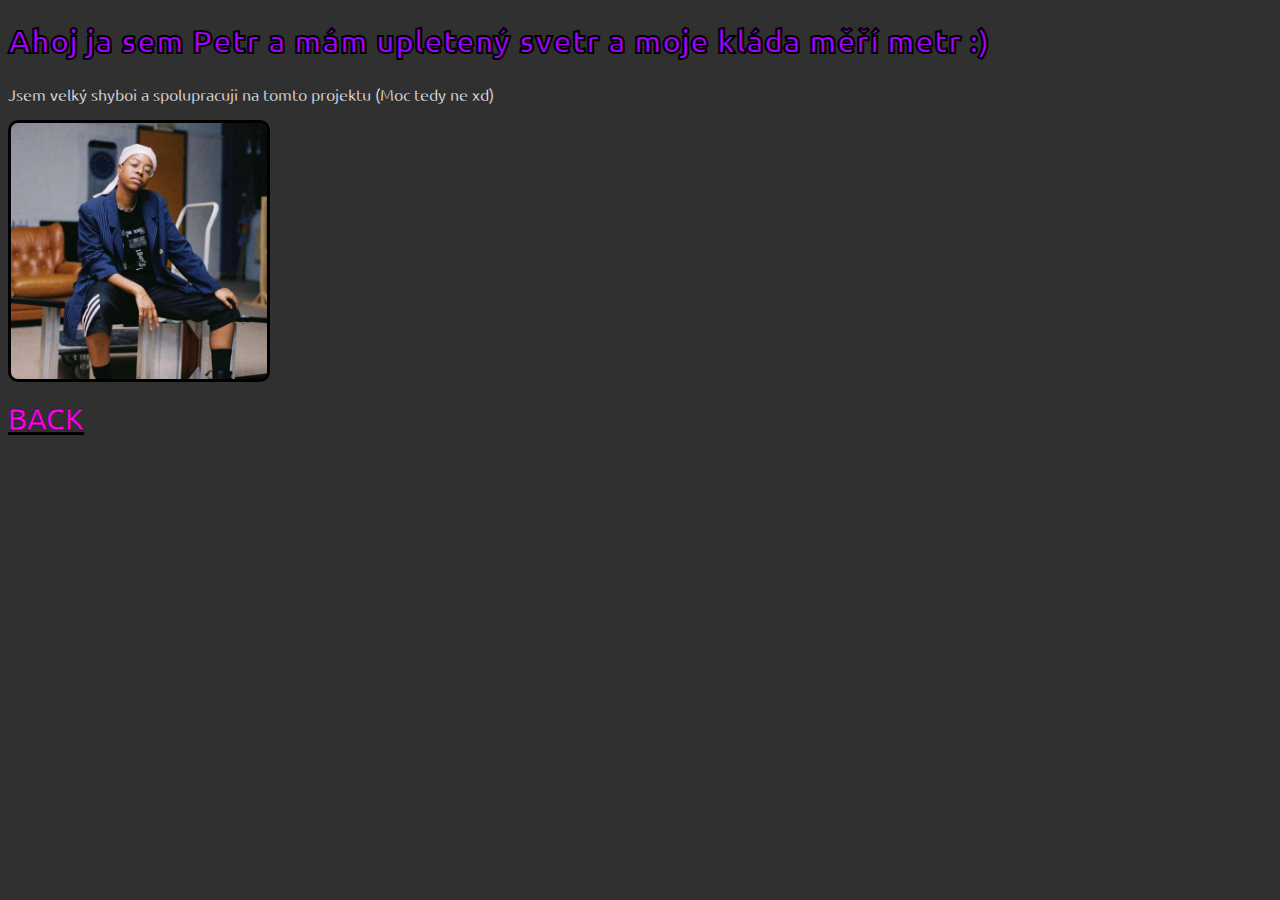
<file: shybois/petr/index.html>
<!DOCTYPE html>
<html lang="cs">
<head>
    <meta charset="UTF-8">
    <meta name="viewport" content="width=device-width, initial-scale=1.0">
    <title>Peta is shyboi 3000</title>
    <link rel="stylesheet" href="style.css">
    <link rel="preconnect" href="https://fonts.googleapis.com">
    <link rel="preconnect" href="https://fonts.gstatic.com" crossorigin>
    <link href="https://fonts.googleapis.com/css2?family=Ubuntu:ital,wght@0,300;0,400;0,500;0,700;1,300;1,400;1,500;1,700&display=swap" rel="stylesheet">
</head>
<body>
    <h1>
        Ahoj ja sem Petr a mám upletený svetr a moje kláda měří metr :) 
    </h1>
    <p>
        Jsem velký shyboi a spolupracuji na tomto projektu (Moc tedy ne xd)
    </p>
    <img src="petr_shyboi.jpg" alt="Petr" width="256" height="256">
    <p>
        <a href="/index.html">BACK</a>
    </p>
</body>
</html>
</file>
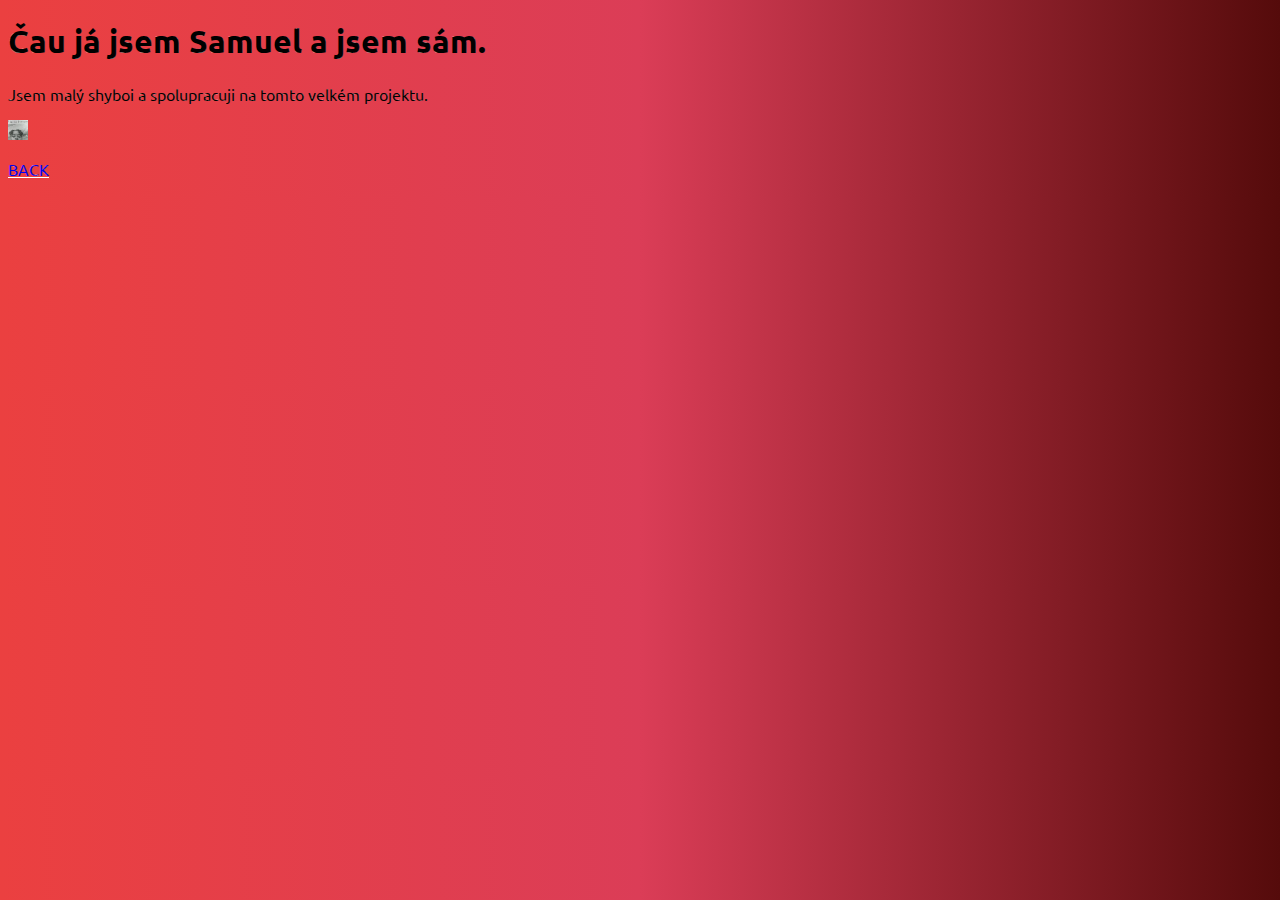
<file: shybois/sam/index.html>
<!DOCTYPE html>
<html lang="cs">
<head>
    <meta charset="UTF-8">
    <meta name="viewport" content="width=device-width, initial-scale=1.0">
    <title>Sam je sám</title>
    <link rel="stylesheet" href="style.css">
    <link rel="preconnect" href="https://fonts.googleapis.com">
    <link rel="preconnect" href="https://fonts.gstatic.com" crossorigin>
    <link href="https://fonts.googleapis.com/css2?family=Ubuntu:ital,wght@0,300;0,400;0,500;0,700;1,300;1,400;1,500;1,700&display=swap" rel="stylesheet">
</head>
<body>
    <h1>
        Čau já jsem Samuel a jsem sám.
    </h1>
    <p>
        Jsem malý shyboi a spolupracuji na tomto velkém projektu.
    </p>
    <img src="samuel_shyboi.jpg" alt="Petr" width="20" height="20">
    <p>
        <a href="/index.html">BACK</a>
    </p>
</body>
</body>
</html>
</file>
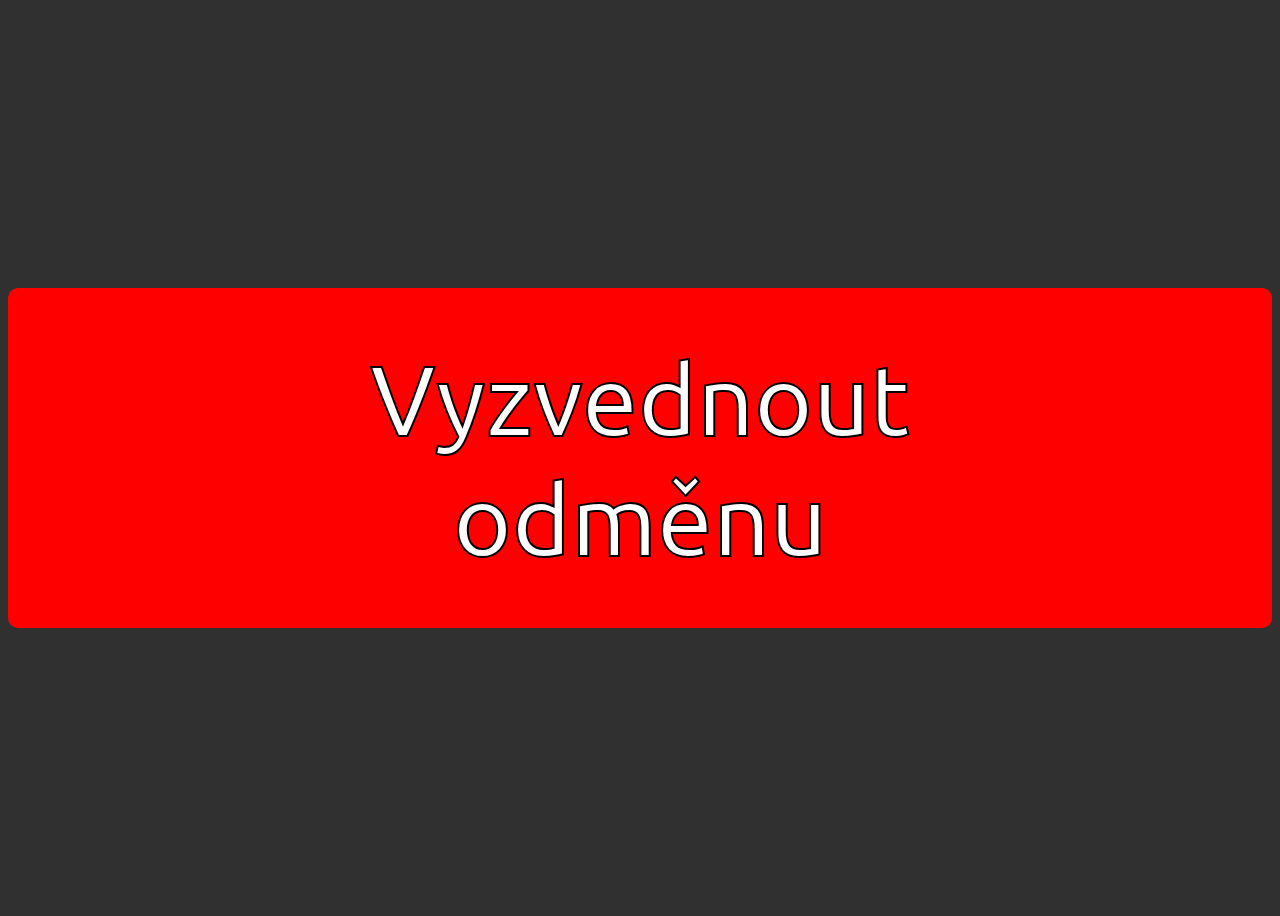
<file: shybois/secret/index.html>
<!DOCTYPE html>
<html lang="cs">
<head>
    <meta charset="UTF-8">
    <meta name="viewport" content="width=device-width, initial-scale=1.0">
    <title>SHYBOI SURPRISE</title>
    <link rel="preconnect" href="https://fonts.googleapis.com">
    <link rel="preconnect" href="https://fonts.gstatic.com" crossorigin>
    <link href="https://fonts.googleapis.com/css2?family=Ubuntu:ital,wght@0,300;0,400;0,500;0,700;1,300;1,400;1,500;1,700&display=swap" rel="stylesheet">
    <link rel="stylesheet" href="style.css">
</head>
<body>
    
    <div class="container">
        <button id="playButton">Vyzvednout odměnu</button>
    </div>
    <video id="shyBoiVideo" src="shyboi.mp4"></video>

    <script>
        // Gemini shit
        // Najdeme tlačítko a video
        const playButton = document.getElementById("playButton");
        const video = document.getElementById("shyBoiVideo");

        function playVideoInFullscreen() {
            // Skryjeme tlačítko
            playButton.style.display = "none";
            // Zobrazíme video
            video.style.display = "block";

            // Pokusíme se spustit přehrávání
            video.play().catch(err => {
                console.log("Přehrávání se nepodařilo spustit:", err);
            });

            // Požádáme o fullscreen
            if (video.requestFullscreen) {
                video.requestFullscreen();
            } else if (video.webkitRequestFullscreen) { /* Safari */
                video.webkitRequestFullscreen();
            } else if (video.msRequestFullscreen) { /* IE11 */
                video.msRequestFullscreen();
            }
        }

        // Při kliknutí na tlačítko spustíme naši funkci
        playButton.addEventListener('click', playVideoInFullscreen);

        // potvrzení při odchodu
        window.onbeforeunload = function () {
            return "Chcete opravdu zavřít?";
        };
    </script>
</body>
</html>
</file>
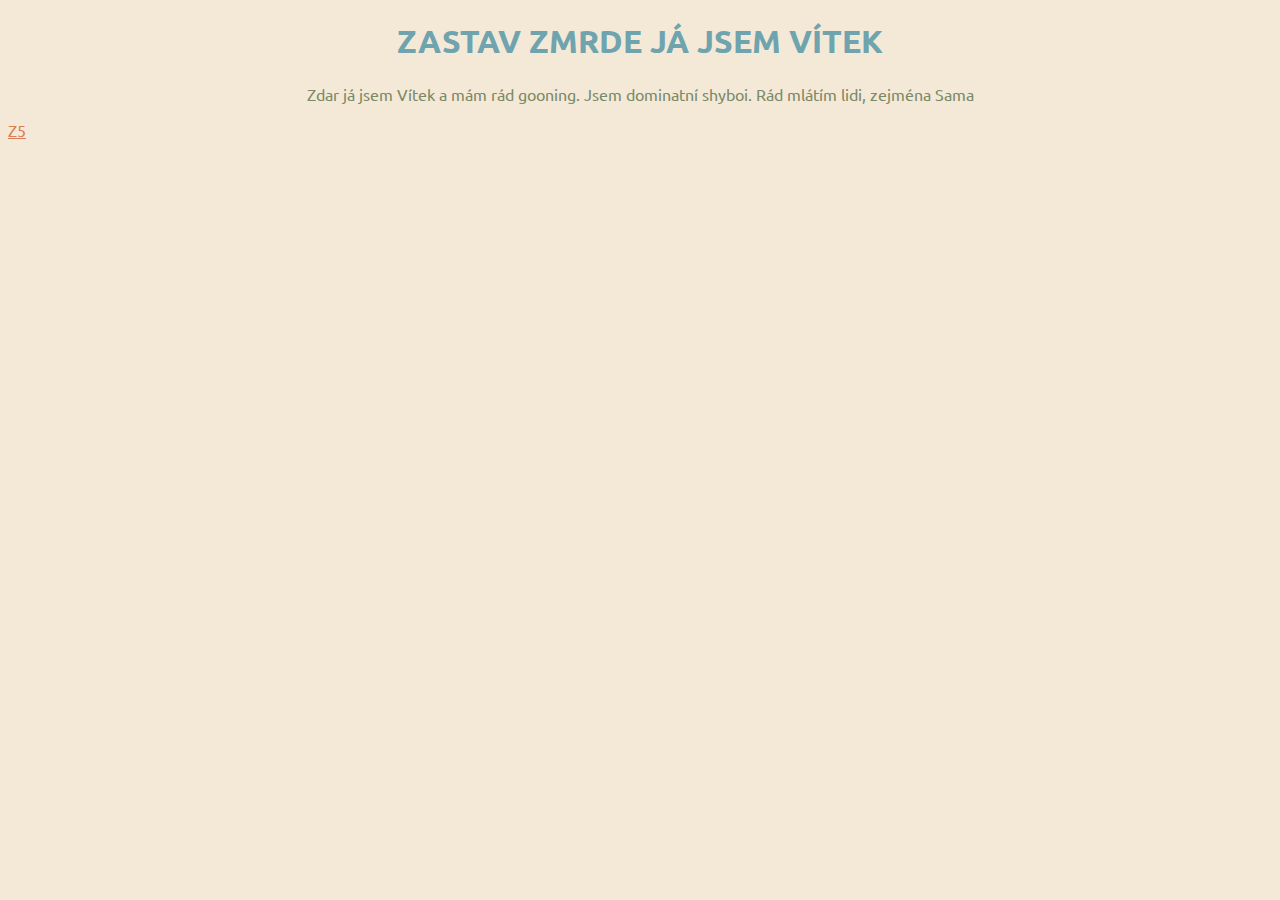
<file: shybois/vitek/index.html>
<!DOCTYPE html>
<html lang="en">
<head>
    <meta charset="UTF-8">
    <meta name="viewport" content="width=device-width, initial-scale=1.0">
    <title>Vítek</title>
    <link rel="preconnect" href="https://fonts.googleapis.com">
    <link rel="preconnect" href="https://fonts.gstatic.com" crossorigin>
    <link href="https://fonts.googleapis.com/css2?family=Ubuntu:ital,wght@0,300;0,400;0,500;0,700;1,300;1,400;1,500;1,700&display=swap" rel="stylesheet">
    <link rel="stylesheet" href="style.css">
</head>
<body>
    <h1>
        ZASTAV ZMRDE JÁ JSEM VÍTEK
    </h1>
    <p>
        Zdar já jsem Vítek a mám rád gooning. Jsem dominatní shyboi. Rád mlátím lidi, zejména Sama
    </p>
    <a href="/index.html">Z5</a>
</body>
</html>
</file>
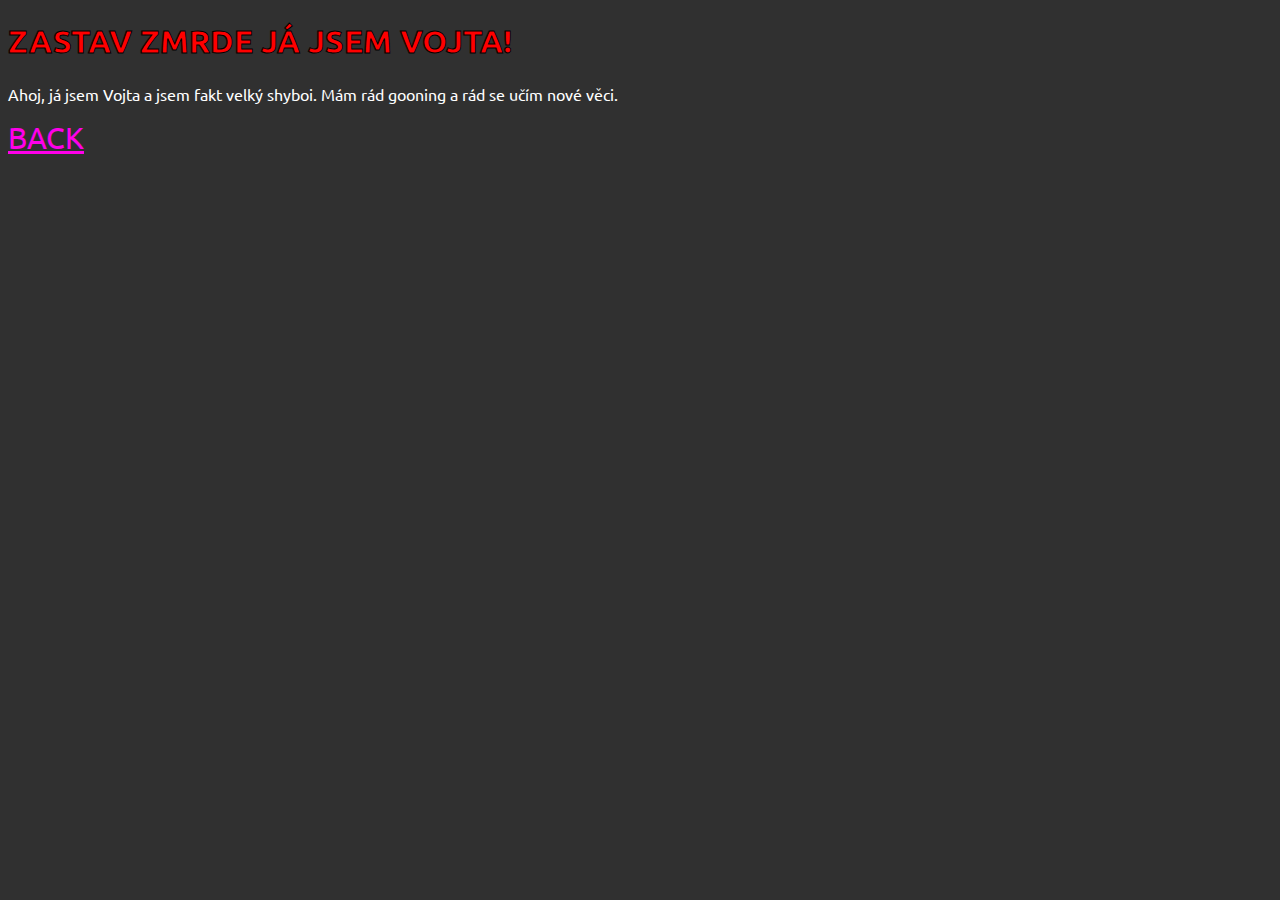
<file: shybois/vojta/index.html>
<!DOCTYPE html>
<html lang="cs">
<head>
    <meta charset="UTF-8">
    <meta name="viewport" content="width=device-width, initial-scale=1.0">
    <title>VOJTA IS SHYBOI</title>
    <link rel="stylesheet" href="style.css">
    <link rel="preconnect" href="https://fonts.googleapis.com">
    <link rel="preconnect" href="https://fonts.gstatic.com" crossorigin>
    <link href="https://fonts.googleapis.com/css2?family=Ubuntu:ital,wght@0,300;0,400;0,500;0,700;1,300;1,400;1,500;1,700&display=swap" rel="stylesheet">
</head>
<body>
    <h1>
        ZASTAV ZMRDE JÁ JSEM VOJTA!
    </h1>
    <p>
        Ahoj, já jsem Vojta a jsem fakt velký shyboi. Mám rád gooning a rád se učím nové věci.
        <p>
            <a href="index.html">BACK</a>
        </p>
    </p>
</body>
</html>
</file>
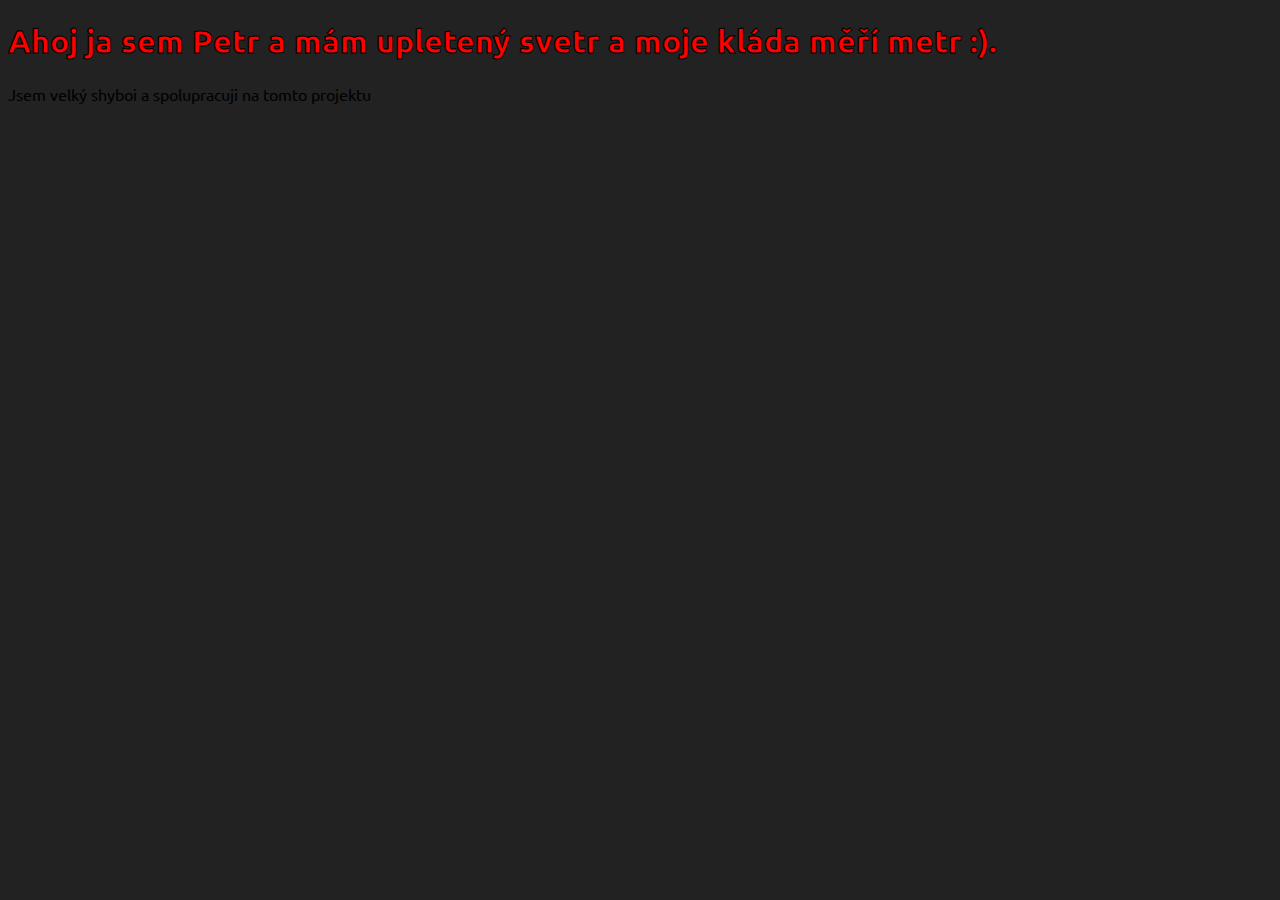
<file: petr.html>
<!DOCTYPE html>
<html lang="cs">
<head>
    <meta charset="UTF-8">
    <meta name="viewport" content="width=device-width, initial-scale=1.0">
    <title>Peta is shyboi 3000</title>
    <link rel="stylesheet" href="style.css">
    <link rel="preconnect" href="https://fonts.googleapis.com">
    <link rel="preconnect" href="https://fonts.gstatic.com" crossorigin>
    <link href="https://fonts.googleapis.com/css2?family=Ubuntu:ital,wght@0,300;0,400;0,500;0,700;1,300;1,400;1,500;1,700&display=swap" rel="stylesheet">
</head>
<body>
    <h1>
        Ahoj ja sem Petr a mám upletený svetr a moje kláda měří metr :). 
    </h1>
    <p>
        Jsem velký shyboi a spolupracuji na tomto projektu
    </p>
</body>
</html>
</file>
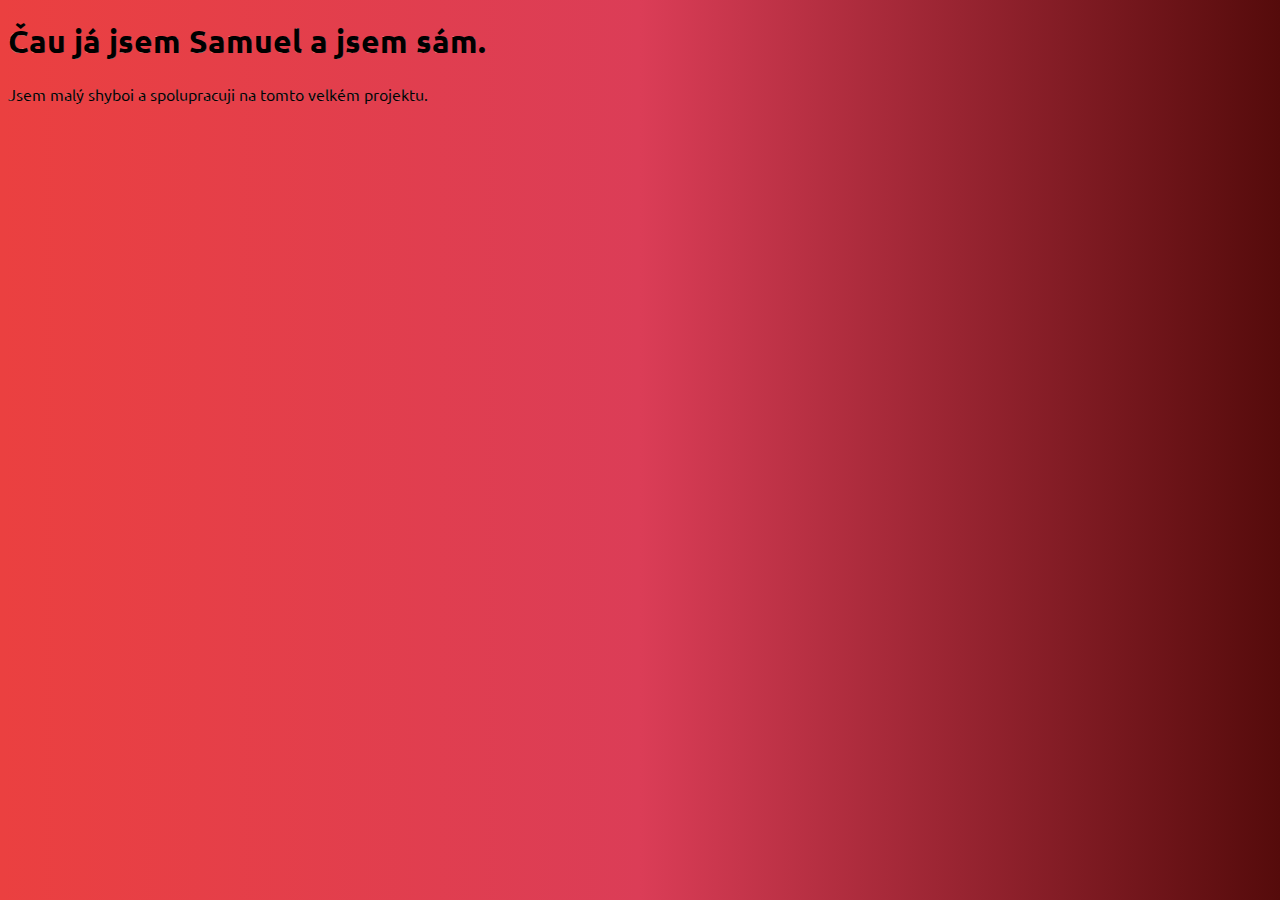
<file: samuel.html>
<!DOCTYPE html>
<html lang="cs">
<head>
    <meta charset="UTF-8">
    <meta name="viewport" content="width=device-width, initial-scale=1.0">
    <title>Sam je sám</title>
    <link rel="stylesheet" href="samuel_style.css">
    <link rel="preconnect" href="https://fonts.googleapis.com">
    <link rel="preconnect" href="https://fonts.gstatic.com" crossorigin>
    <link href="https://fonts.googleapis.com/css2?family=Ubuntu:ital,wght@0,300;0,400;0,500;0,700;1,300;1,400;1,500;1,700&display=swap" rel="stylesheet">
</head>
<body>
    <h1>
        Čau já jsem Samuel a jsem sám.
    </h1>
    <p>
        Jsem malý shyboi a spolupracuji na tomto velkém projektu.
    </p>
</body>
</html>
</file>
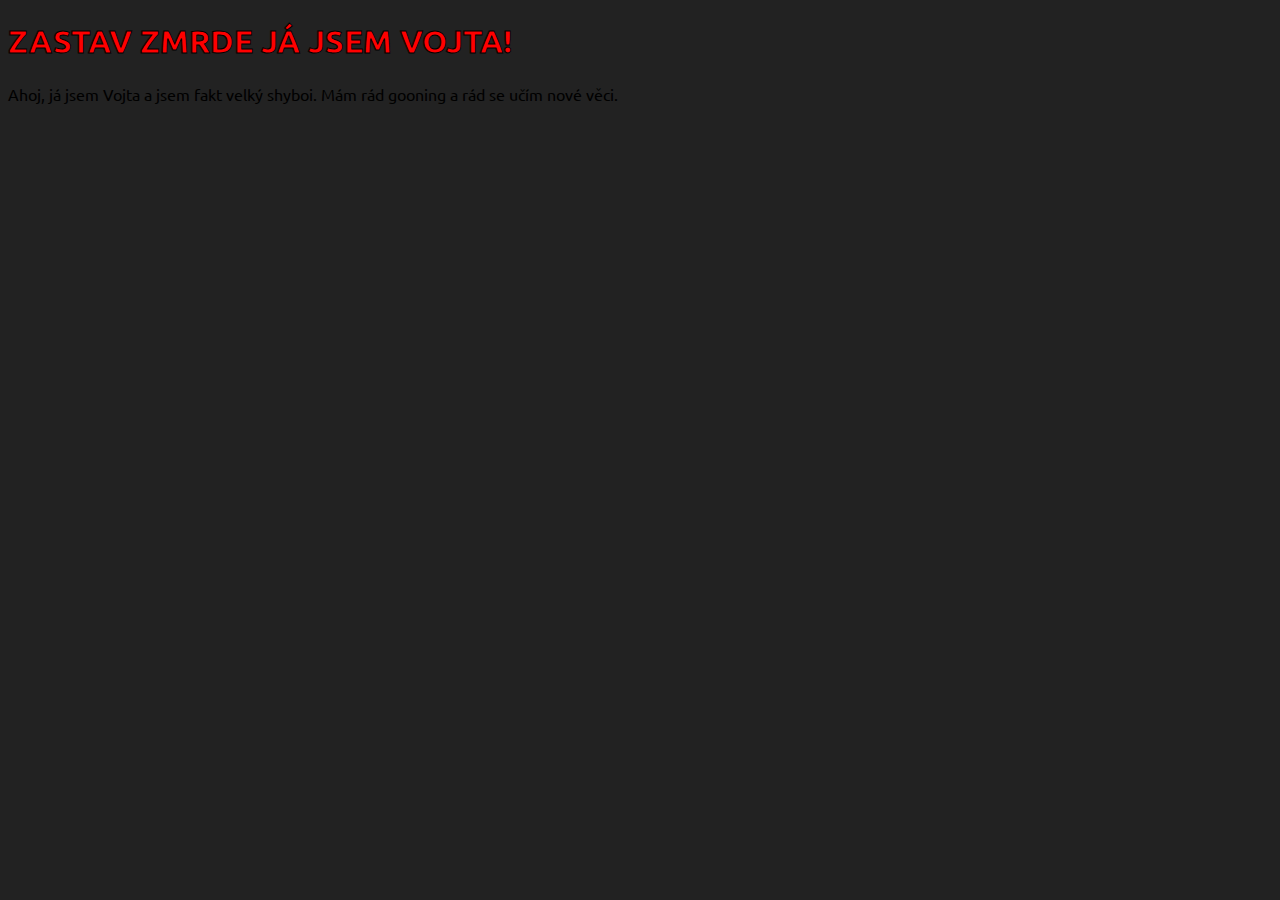
<file: vojta.html>
<!DOCTYPE html>
<html lang="cs">
<head>
    <meta charset="UTF-8">
    <meta name="viewport" content="width=device-width, initial-scale=1.0">
    <title>VOJTA IS SHYBOI</title>
    <link rel="stylesheet" href="style.css">
    <link rel="preconnect" href="https://fonts.googleapis.com">
    <link rel="preconnect" href="https://fonts.gstatic.com" crossorigin>
    <link href="https://fonts.googleapis.com/css2?family=Ubuntu:ital,wght@0,300;0,400;0,500;0,700;1,300;1,400;1,500;1,700&display=swap" rel="stylesheet">
</head>
<body>
    <h1>
        ZASTAV ZMRDE JÁ JSEM VOJTA!
    </h1>
    <p>
        Ahoj, já jsem Vojta a jsem fakt velký shyboi. Mám rád gooning a rád se učím nové věci.
    </p>
</body>
</html>
</file>
<file: shybois/petr/style.css>
h1 {
    color: #a200ff;
    -webkit-text-stroke-width: 2px;
    -webkit-text-stroke-color: black;
}

* {
    font-family: 'Ubuntu', sans-serif;
}

body {
    background-color: #303030;
}

p {
    color: #FFFFFF;
    -webkit-text-stroke-width: 0.3px;
    -webkit-text-stroke-color: black;
}

ul, a {
    color: #ff00ea;
    font-size: 30px;
}

img {
    border: 3px solid black;
    border-radius: 10px;
}
</file>
<file: shybois/sam/style.css>
* {
    font-family: 'Ubuntu', sans-serif;
}
body {background-image: linear-gradient(90deg, rgb(235, 64, 64),rgb(219, 61, 87), rgb(85, 11, 11))
}
h1 {
    color: black;
    -webkit-text-stroke-width: 0.05px;
    -webkit-text-stroke-color: white;
}
p {
    color: black;
    -webkit-text-stroke-width: 0.05px;
    -webkit-text-stroke-color: white;
}
</file>
<file: shybois/secret/style.css>
h1 {
    color: #0dff00;
    -webkit-text-stroke-width: 2px;
    -webkit-text-stroke-color: black;
}

* {
    font-family: 'Ubuntu', sans-serif;
}

body {
    background-color: #303030;
}

p {
    color: #FFFFFF;
    -webkit-text-stroke-width: 0.3px;
    -webkit-text-stroke-color: black;
}

ul, a {
    color: #ff00ea;
    font-size: 30px;
}

img {
    border: 3px solid black;
    border-radius: 10px;
}

#playButton {
    padding: 50px 200px;
    font-size: 100px;
    cursor: pointer;
    border-radius: 10px;
    border: none;
    background-color: #ff0000;
    color: #ffffff;
    -webkit-text-stroke-width: 2px;
    -webkit-text-stroke-color: black;
}

.container {
  display: flex;
  justify-content: center; /* Horizontally centers */
  align-items: center;    /* Vertically centers */
  height: 100vh; /* Makes the container take up the full screen height */
}

#shyBoiVideo {
    display: none; /* Video je na začátku skryté */
}
</file>
<file: shybois/vitek/style.css>
* {
    font-family: "Ubuntu", 'Courier New', Courier, monospace;
    background-color: #F4E9D7;
} 

h1 {
    text-align: center;
    color: #6FA4AF;
}

p {
    text-align: center;
    color: #7b8968;
}

a {
    color: #D97D55;
}
</file>
<file: shybois/vojta/style.css>
h1 {
    color: #ff0000;
    -webkit-text-stroke-width: 1px;
    -webkit-text-stroke-color: black;
}

* {
    font-family: 'Ubuntu', sans-serif;
}

body {
    background-color: #303030;
}

p {
    color: #FFFFFF;
}

ul, a {
    color: #ff00ea;
    font-size: 30px;
}
</file>
<file: style.css>
h1 {
    color: #ff0000;
    -webkit-text-stroke-width: 1px;
    -webkit-text-stroke-color: black;
}

* {
    font-family: 'Ubuntu', sans-serif;
}

body {
    background-color: #222;
}
</file>
<file: samuel_style.css>
* {
    font-family: 'Ubuntu', sans-serif;
}
body {background-image: linear-gradient(90deg, rgb(235, 64, 64),rgb(219, 61, 87), rgb(85, 11, 11))
}
h1 {
    color: black;
    -webkit-text-stroke-width: 0.05px;
    -webkit-text-stroke-color: white;
}
p {
    color: black;
    -webkit-text-stroke-width: 0.05px;
    -webkit-text-stroke-color: white;
}
</file>
